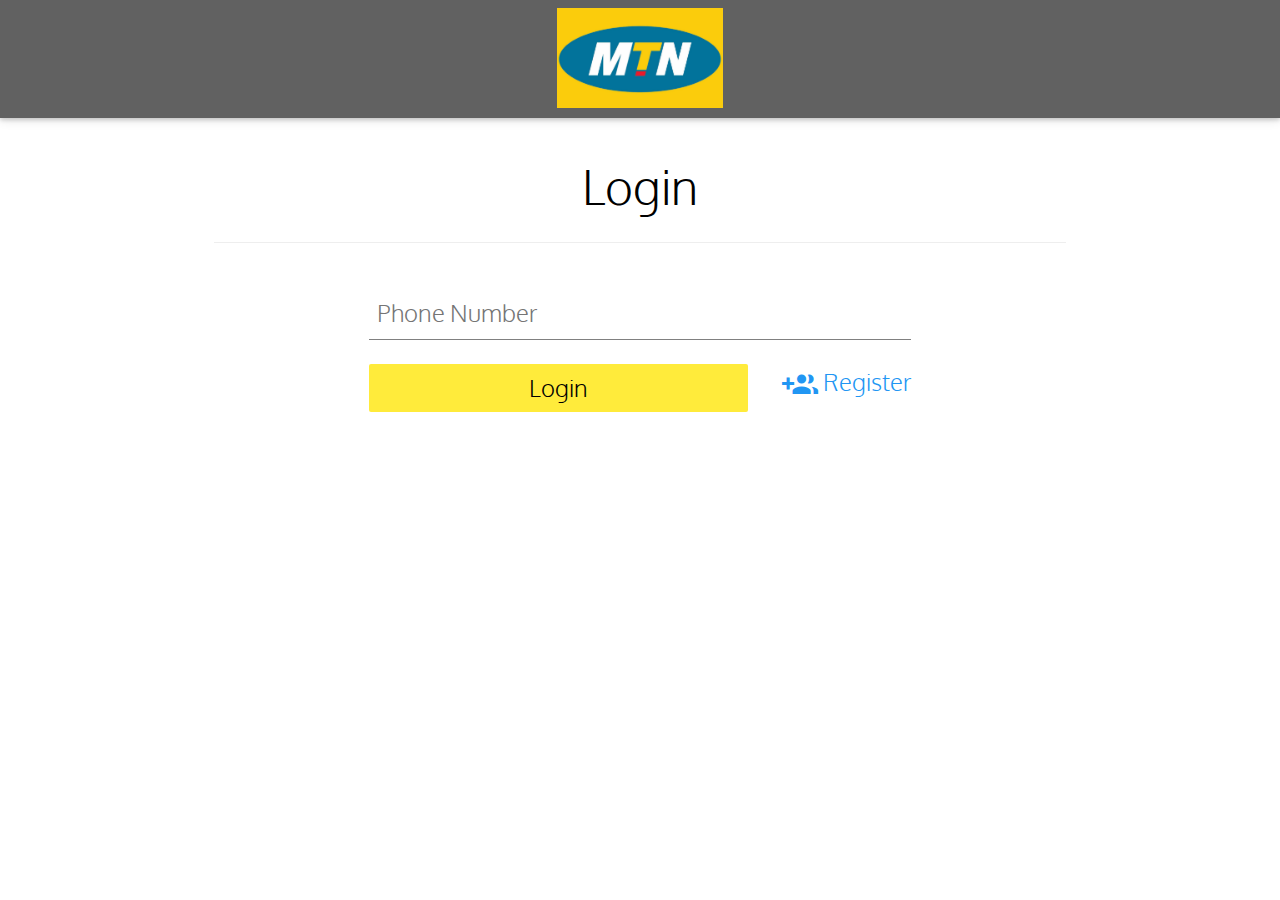
<file: app/static/index.html>
<!doctype html>
<html lang="en">

<head>
    <meta charset="UTF-8" />
    <meta name="viewport" content="width=device-width, initial-scale=1">
    <link href="css/style.css" rel="stylesheet" />
    <link href="css/w3.css" rel="stylesheet" />
    <link href="css/w3-theme-yellow.css" rel="stylesheet" />
    <link rel="shortcut icon" type="image/jpg" href="images/logo-square.jpg" />
    <title>Login</title>
</head>

<body>
<!--Header-->
    <header id="navBar" class="w3-topnav w3-card-2 w3-hide-small w3-dark-grey" style="">
        <div class="w3-center">
            <img src="images/logo-portrait.jpg" height="100" />
        </div>
    </header>

    <div class="w3-hide-large w3-hide-medium">
        <header class="w3-container w3-card-2 w3-dark-grey">
            <div class="w3-center">
                <img src="images/logo-portrait.jpg" height="100" />
            </div>
        </header>
    </div>

    <!--Content-->
    <div class="">
        <div class="w3-content w3-padding-xxlarge">
            <div class="w3-padding">
                <header class="w3-center w3-xxxlarge">Login</header>
                <hr />
                <div class="w3-row-padding">
                    <div class="w3-col w3-container s12 m2">&nbsp</div>
                    <form id="login_form" class="w3-col w3-container s12 m8">
                        <div class="w3-group">
                            <input id="login_phoneno" type="tel" pattern="^0\d{10}$" title="Please write a valid phone number" class="w3-input w3-text-black w3-xlarge" required="required" placeholder="Phone Number" />
                        </div>
                        <input id="btnLogin" type="submit" value="Login" class="w3-btn w3-round-small w3-xlarge w3-theme" style="width: 70%" />

                        <a href="#" onclick="openModal('signup');" class="w3-text-blue w3-right w3-xlarge" style="text-decoration: none;"><i class="material-icons w3-xxlarge">group_add</i> Register</a>
                        <br />
                        <br />
                    </form>
                    <div class="w3-col w3-container s12 m2">&nbsp</div>
                </div>
            </div>
        </div>
    </div>

    <!--Modals-->
    <div id="signup" class="w3-modal">
        <div class="w3-modal-content w3-card-8 w3-round-large">
            <header class="w3-container">
                <span onclick="closeModal('signup');" class="w3-closebtn">&times;</span>
            </header>

            <form id="registeration_form" class="w3-container w3-padding-16" style="width: 80%; margin: 0 auto;">
                <h1 class="w3-center">Register New User</h1>
                <div class="w3-group">
                    <input id="register_name" class="w3-input w3-text-black w3-xlarge" required="required" placeholder="Name of User" />
                </div>
                <div class="w3-group">
                    <input id="register_phoneno" 
                            <input type="tel" pattern="^0\d{10}" title="Please write a valid phone number" class="w3-input w3-text-black w3-xlarge" required="required" placeholder="Phone Number" />
                </div>

                <input id="btnRegister" type="submit" value="Register" class="w3-btn w3-round-small w3-xlarge w3-theme" />
            </form>

        </div>
    </div>
    

    <!--Script-->
    <script type="text/javascript">
        function openModal(arg) {
            document.getElementById(arg).style.display = 'block';
        }

        function closeModal(arg) {
            document.getElementById(arg).style.display = 'none';
        }
    </script>
    <script src="js/jquery.min.js"></script>
    <script src="js/bootstrap.min.js"></script>
    <script src="js/lib.js"></script>
    <script src="js/users.js"></script>
    <script src="js/index.js"></script>
</body>

</html>
</file>
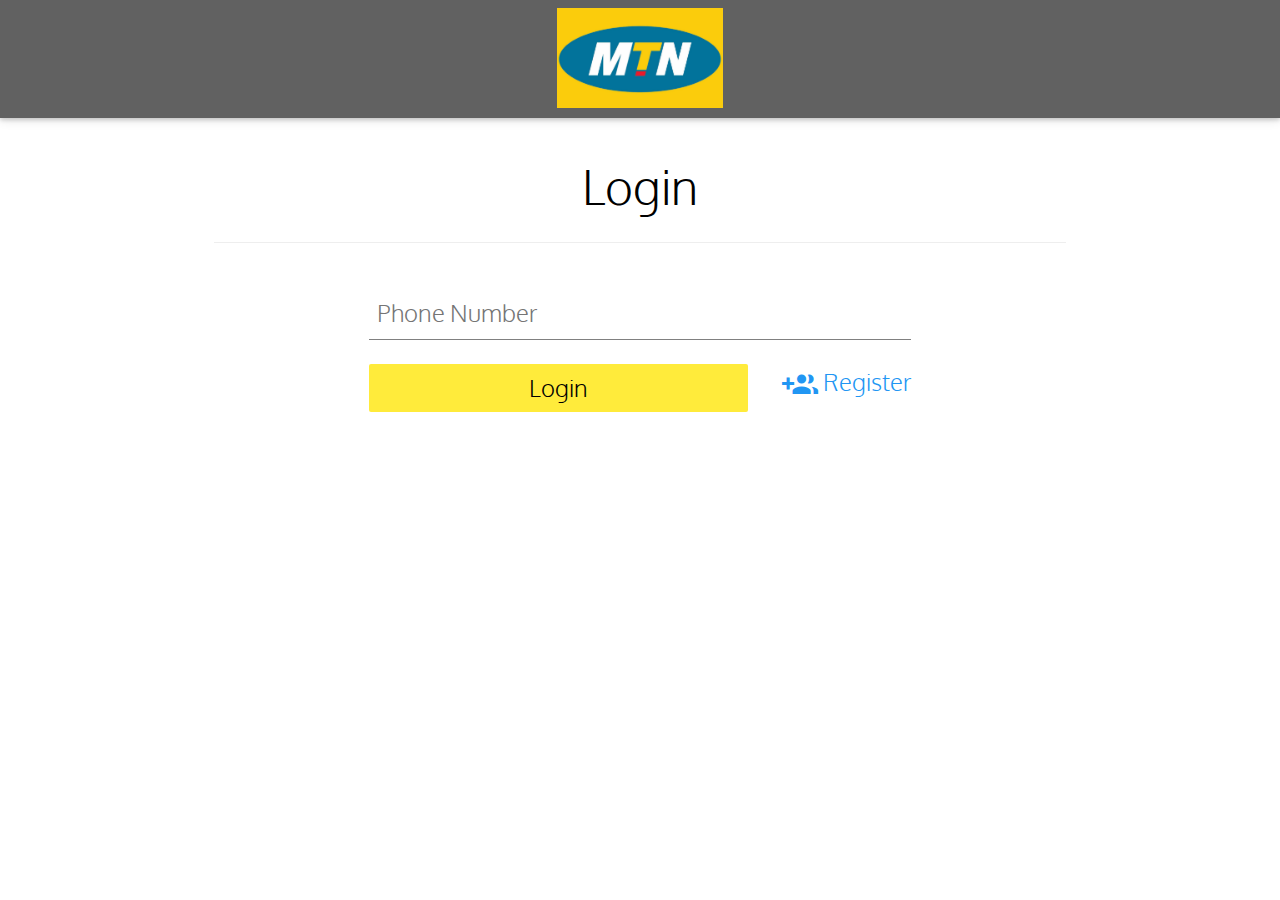
<file: app/static/dashboard.html>
<!DOCTYPE html>
<html>

<head>
    <meta charset="utf-8" />
    <meta name="viewport" content="width=device-width, initial-scale=1" />
    <link href="css/style.css" rel="stylesheet" />
    <link href="css/w3.css" rel="stylesheet" />
    <link href="css/w3-theme-yellow.css" rel="stylesheet" />
    <link href="css/bootstrap.min.css" rel="stylesheet" />
    <link rel="shortcut icon" type="image/jpg" href="images/logo-square.jpg" />
    <title>Dashboard</title>
</head>

<body>
    <!--Header-->
    <header id="navBar" class="w3-topnav w3-card-2 w3-hide-small w3-dark-grey" style="">
        <div class="w3-center">
            <img src="images/logo-portrait.jpg" height="100" />
        </div>
    </header>
    <div class="w3-hide-large w3-hide-medium">
        <header class="w3-container w3-card-2 w3-dark-grey">
            <div class="w3-center">
                <img src="images/logo-portrait.jpg" height="100" />
            </div>
        </header>
    </div>
    <!--Content-->
    <h2 class="w3-center">Hello, <span id="user"></span></h2>
    <div class="w3-center">
        <ul class="nav nav-pills" style="display: inline-block !important;">
            <li class="active"><a data-toggle="pill" href="#info" class="w3-large" style="text-decoration: none;">Info</a></li>
            <li><a data-toggle="pill" href="#recharge" class="w3-large" style="text-decoration: none;">Recharge</a></li>
            <li><a data-toggle="pill" href="#migrate" class="w3-large" style="text-decoration: none;">Migrate Plan</a></li>
            <li><a data-toggle="pill" href="#phone" class="w3-large" style="text-decoration: none;">Phone</a></li>
            <li><a data-toggle="pill" href="#messaging" class="w3-large" style="text-decoration: none;">Messaging</a></li>
        </ul>
    </div>
    <div class="tab-content w3-content">
        <div id="info" class="tab-pane fade in active">
            <form style="width: 50%; margin: 0 auto;">
                <div>
                    <label class="w3-xlarge"><b>Phone Number:</b>&nbsp;&nbsp;&nbsp;<span id="phonenumber"></span></label>
                    <br />
                    <label class="w3-xlarge"><b>Main Balance:</b>&nbsp;&nbsp;&nbsp;<span class="w3-text-green">&#8358;</span><span id="balance"></span></label>
                    <br />
                    <label class="w3-xlarge"><b>Bonus Balance:</b>&nbsp;&nbsp;&nbsp;<span class="w3-text-green">&#8358;</span><span id="bbalance"></span></label>
                    <br />
                    <label class="w3-xlarge"><b>Data:</b>&nbsp;&nbsp;&nbsp;<span id="dbalance"></span> Mb</label>
                    <br />
                    <label class="w3-xlarge"><b>Bonus Data:</b>&nbsp;&nbsp;&nbsp;<span id="bdbalance"></span> Mb</label>
                    <br />
                    <label class="w3-xlarge"><b>Tarrif Plan:</b>&nbsp;&nbsp;&nbsp;<span id="tplan"></span></label>
                </div>
            </form>
        </div>
        <div id="recharge" class="tab-pane fade in">
            <form style="width: 80%; margin: 0 auto;" class="w3-row">
                <div class="w3-third w3-padding">
                    <div class="w3-group">
                        <label for="prices" class="">Choose Amount to Recharge</label>
                        <select id="prices" name="prices" class="w3-input w3-text-black w3-large">
                            <option></option>
                        </select>
                    </div>
                </div>
                <div class="w3-twothird w3-padding w3-border-left">
                    <div class="w3-group">
                        <span class="w3-transparent w3-border-0 w3-right w3-padding" style="width:15%; cursor: pointer !important;" onclick="del('#txtRecharge')"><i class="material-icons w3-xxlarge">backspace</i></span>
                        <input id="txtRecharge" name="txtRecharge" class="w3-input w3-text-black w3-xlarge w3-center" style="width:85%" />
                    </div>
                    <div id="reButtonPad" class="buttonpad" style="width:80%; margin: 0 auto;">
                        <div class="w3-row">
                            <div class="w3-third w3-center">
                                <span id="1" class="w3-btn w3-border w3-xlarge w3-round-medium button">1</span>
                            </div>
                            <div class="w3-third w3-center">
                                <span id="2" class="w3-btn w3-border w3-xlarge w3-round-medium button">2</span>
                            </div>
                            <div class="w3-third w3-center">
                                <span id="3" class="w3-btn w3-border w3-xlarge w3-round-medium button">3</span>
                            </div>
                        </div>
                        <br />
                        <div class="w3-row">
                            <div class="w3-third w3-center">
                                <span id="4" class="w3-btn w3-border w3-xlarge w3-round-medium button">4</span>
                            </div>
                            <div class="w3-third w3-center">
                                <span id="5" class="w3-btn w3-border w3-xlarge w3-round-medium button">5</span>
                            </div>
                            <div class="w3-third w3-center">
                                <span id="6" class="w3-btn w3-border w3-xlarge w3-round-medium button">6</span>
                            </div>
                        </div>
                        <br />
                        <div class="w3-row">
                            <div class="w3-third w3-center">
                                <span id="7" class="w3-btn w3-border w3-xlarge w3-round-medium button">7</span>
                            </div>
                            <div class="w3-third w3-center">
                                <span id="8" class="w3-btn w3-border w3-xlarge w3-round-medium button">8</span>
                            </div>
                            <div class="w3-third w3-center">
                                <span id="9" class="w3-btn w3-border w3-xlarge w3-round-medium button">9</span>
                            </div>
                        </div>
                        <br />
                        <div class="w3-row">
                            <div class="w3-third w3-center">
                                <span id="*" class="w3-btn w3-border w3-xlarge w3-round-medium button">*</span>
                            </div>
                            <div class="w3-third w3-center">
                                <span id="0" class="w3-btn w3-border w3-xlarge w3-round-medium button">0</span>
                            </div>
                            <div class="w3-third w3-center">
                                <span id="#" class="w3-btn w3-border w3-xlarge w3-round-medium button">#</span>
                            </div>
                        </div>
                    </div>
                    <br />
                    <input id="btnRecharge" type="submit" value="Recharge" class="w3-btn w3-round-small w3-xlarge w3-theme" style="width:100%" />
                </div>
            </form>
        </div>
        <div id="migrate" class="tab-pane fade in">
            <form style="width: 80%; margin: 0 auto;" class="w3-row">
                <div class="w3-third w3-padding">
                    <div class="w3-group">
                        <label>
                            <u>Current Plan</u>
                            <br />
                            <span id="currentplan"></span>
                        </label>
                    </div>
                    <div class="w3-group">
                        <label for="plans" class="">Migrate To</label>
                        <select id="plans" name="plans" class="w3-input w3-text-black w3-large">
                            <option></option>
                        </select>
                    </div>
                </div>
                <div class="w3-twothird w3-padding w3-border-left">
                    <div class="w3-group">
                        <span class="w3-transparent w3-border-0 w3-right w3-padding" style="width:15%; cursor: pointer !important;" onclick="del('#txtMigrate')"><i class="material-icons w3-xxlarge">backspace</i></span>
                        <input id="txtMigrate" name="txtMigrate" class="w3-input w3-text-black w3-xlarge w3-center" style="width:85%" />
                    </div>
                    <div id="miButtonPad" class="buttonpad" style="width:80%; margin: 0 auto;">
                        <div class="w3-row">
                            <div class="w3-third w3-center">
                                <span id="1" class="w3-btn w3-border w3-xlarge w3-round-medium button">1</span>
                            </div>
                            <div class="w3-third w3-center">
                                <span id="2" class="w3-btn w3-border w3-xlarge w3-round-medium button">2</span>
                            </div>
                            <div class="w3-third w3-center">
                                <span id="3" class="w3-btn w3-border w3-xlarge w3-round-medium button">3</span>
                            </div>
                        </div>
                        <br />
                        <div class="w3-row">
                            <div class="w3-third w3-center">
                                <span id="4" class="w3-btn w3-border w3-xlarge w3-round-medium button">4</span>
                            </div>
                            <div class="w3-third w3-center">
                                <span id="5" class="w3-btn w3-border w3-xlarge w3-round-medium button">5</span>
                            </div>
                            <div class="w3-third w3-center">
                                <span id="6" class="w3-btn w3-border w3-xlarge w3-round-medium button">6</span>
                            </div>
                        </div>
                        <br />
                        <div class="w3-row">
                            <div class="w3-third w3-center">
                                <span id="7" class="w3-btn w3-border w3-xlarge w3-round-medium button">7</span>
                            </div>
                            <div class="w3-third w3-center">
                                <span id="8" class="w3-btn w3-border w3-xlarge w3-round-medium button">8</span>
                            </div>
                            <div class="w3-third w3-center">
                                <span id="9" class="w3-btn w3-border w3-xlarge w3-round-medium button">9</span>
                            </div>
                        </div>
                        <br />
                        <div class="w3-row">
                            <div class="w3-third w3-center">
                                <span id="*" class="w3-btn w3-border w3-xlarge w3-round-medium button">*</span>
                            </div>
                            <div class="w3-third w3-center">
                                <span id="0" class="w3-btn w3-border w3-xlarge w3-round-medium button">0</span>
                            </div>
                            <div class="w3-third w3-center">
                                <span id="#" class="w3-btn w3-border w3-xlarge w3-round-medium button">#</span>
                            </div>
                        </div>
                    </div>
                    <br />
                    <input id="btnMigrate" type="submit" value="Migrate" class="w3-btn w3-round-small w3-xlarge w3-theme" style="width:100%" />
                </div>
            </form>
        </div>
        <div id="phone" class="tab-pane fade in">
            <form style="width: 80%; margin: 0 auto;" class="w3-row">
                <div class="w3-third w3-padding">
                    <div class="w3-group">
                        <input id="txtSeconds" name="txtSeconds" type="number" class="w3-input w3-text-black w3-xlarge" placeholder="No. of Seconds" />
                    </div>
                </div>
                <div class="w3-twothird w3-padding w3-border-left">
                    <div class="w3-group">
                        <span class="w3-transparent w3-border-0 w3-right w3-padding" style="width:15%; cursor: pointer !important;" onclick="del('#txtPhone')"><i class="material-icons w3-xxlarge">backspace</i></span>
                        <input id="txtPhone" name="txtPhone" class="w3-input w3-text-black w3-xlarge w3-center" style="width:85%" />
                    </div>
                    <div id="phButtonPad" class="buttonpad" style="width:80%; margin: 0 auto;">
                        <div class="w3-row">
                            <div class="w3-third w3-center">
                                <span id="1" class="w3-btn w3-border w3-xlarge w3-round-medium button">1</span>
                            </div>
                            <div class="w3-third w3-center">
                                <span id="2" class="w3-btn w3-border w3-xlarge w3-round-medium button">2</span>
                            </div>
                            <div class="w3-third w3-center">
                                <span id="3" class="w3-btn w3-border w3-xlarge w3-round-medium button">3</span>
                            </div>
                        </div>
                        <br />
                        <div class="w3-row">
                            <div class="w3-third w3-center">
                                <span id="4" class="w3-btn w3-border w3-xlarge w3-round-medium button">4</span>
                            </div>
                            <div class="w3-third w3-center">
                                <span id="5" class="w3-btn w3-border w3-xlarge w3-round-medium button">5</span>
                            </div>
                            <div class="w3-third w3-center">
                                <span id="6" class="w3-btn w3-border w3-xlarge w3-round-medium button">6</span>
                            </div>
                        </div>
                        <br />
                        <div class="w3-row">
                            <div class="w3-third w3-center">
                                <span id="7" class="w3-btn w3-border w3-xlarge w3-round-medium button">7</span>
                            </div>
                            <div class="w3-third w3-center">
                                <span id="8" class="w3-btn w3-border w3-xlarge w3-round-medium button">8</span>
                            </div>
                            <div class="w3-third w3-center">
                                <span id="9" class="w3-btn w3-border w3-xlarge w3-round-medium button">9</span>
                            </div>
                        </div>
                        <br />
                        <div class="w3-row">
                            <div class="w3-third w3-center">
                                <span id="*" class="w3-btn w3-border w3-xlarge w3-round-medium button">*</span>
                            </div>
                            <div class="w3-third w3-center">
                                <span id="0" class="w3-btn w3-border w3-xlarge w3-round-medium button">0</span>
                            </div>
                            <div class="w3-third w3-center">
                                <span id="#" class="w3-btn w3-border w3-xlarge w3-round-medium button">#</span>
                            </div>
                        </div>
                    </div>
                    <br />
                    <div class="w3-row">
                        <div class="w3-half w3-padding">
                            <button id="btnCall" type="submit" class="w3-btn w3-round-small w3-xlarge w3-green" style="width:100%"><i class="material-icons w3-xxlarge">call</i></button>
                        </div>
                        <div class="w3-half w3-padding">
                            <button id="btnEnd" type="button" class="w3-btn w3-round-small w3-xlarge w3-red" style="width:100%"><i class="material-icons w3-xxlarge">call_end</i></button>
                        </div>
                    </div>
                </div>
            </form>
        </div>
        <div id="messaging" class="tab-pane fade in">
            <form style="width: 50%; margin: 0 auto;">
                <div class="w3-group">
                    <input id="txtNumber" name="txtNumber" type="number" class="w3-input w3-text-black w3-xlarge" required="required" placeholder="Phone Number" />
                </div>
                <div class="w3-group">
                    <textarea id="txtMessage" name="txtMessage" type="number" class="w3-input w3-text-black w3-xlarge" required="required" placeholder="Message"></textarea>
                </div>
                <div class="w3-row">
                    <div class="w3-half w3-padding">
                        <button id="btnSend" type="submit" class="w3-btn w3-round-small w3-xlarge w3-green" style="width:100%"><i class="material-icons w3-xxlarge">send</i></button>
                    </div>
                    <div class="w3-half w3-padding">
                        <button id="btnClear" type="reset" class="w3-btn w3-round-small w3-xlarge w3-red" style="width:100%"><i class="material-icons w3-xxlarge">delete</i></button>
                    </div>
                </div>
            </form>
        </div>
    </div>
    <!--Modals-->
    <div id="reResponse" class="w3-modal">
        <div class="w3-modal-content w3-card-8 w3-round-large">

            <form class="w3-container w3-padding-16" style="width: 80%; margin: 0 auto;">
                <label class="w3-xlarge">Your account has been recharged with <span class="w3-text-green">&#8358;</span><span id="responseRe"></span>.</label>
                <br /><br />
                <span id="btnDone" class="w3-btn w3-round-small w3-xlarge w3-green w3-right" style="width:100%" onclick="closeModal('reResponse');"><i class="material-icons w3-xxlarge">done</i></span>
            </form>

        </div>
    </div>

    <div id="miResponse" class="w3-modal">
        <div class="w3-modal-content w3-card-8 w3-round-large">

            <form class="w3-container w3-padding-16" style="width: 80%; margin: 0 auto;">
                <label class="w3-xlarge">You have been migrated to <span id="responseMi"></span> plan.</label>
                <br /><br />
                <span id="btnDone" class="w3-btn w3-round-small w3-xlarge w3-green w3-right" style="width:100%" onclick="closeModal('miResponse');"><i class="material-icons w3-xxlarge">done</i></span>
            </form>

        </div>
    </div>

    <div id="phResponse" class="w3-modal">
        <div class="w3-modal-content w3-card-8 w3-round-large">

            <form class="w3-container w3-padding-16" style="width: 80%; margin: 0 auto;">
                <label class="w3-xlarge">Your call cost <span class="w3-text-green">&#8358;</span><span id="responsePh"></span>.</label>
                <br /><br />
                <span id="btnDone" class="w3-btn w3-round-small w3-xlarge w3-green w3-right" style="width:100%" onclick="closeModal('phResponse');"><i class="material-icons w3-xxlarge">done</i></span>
            </form>

        </div>
    </div>

    <div id="meResponse" class="w3-modal">
        <div class="w3-modal-content w3-card-8 w3-round-large">

            <form class="w3-container w3-padding-16" style="width: 80%; margin: 0 auto;">
                <label class="w3-xlarge">Your sms cost <span class="w3-text-green">&#8358;</span><span id="responseMe"></span>.</label>
                <br /><br />
                <span id="btnDone" class="w3-btn w3-round-small w3-xlarge w3-green w3-right" style="width:100%" onclick="closeModal('meResponse');"><i class="material-icons w3-xxlarge">done</i></span>
            </form>

        </div>
    </div>

    <!--Script-->
    <script type="text/javascript">
    var rebuttons = document.querySelectorAll('#reButtonPad span');
    for (var i = 0; i < rebuttons.length; i++) {
        rebuttons[i].onclick = function(e) {

            var txtbox = document.querySelector('#txtRecharge');
            var action = this.innerHTML;

            txtbox.value += action;
        }
    }
    var mibuttons = document.querySelectorAll('#miButtonPad span');
    for (var i = 0; i < mibuttons.length; i++) {
        mibuttons[i].onclick = function(e) {

            var txtbox = document.querySelector('#txtMigrate');
            var action = this.innerHTML;

            txtbox.value += action;
        }
    }
    var phbuttons = document.querySelectorAll('#phButtonPad span');
    for (var i = 0; i < phbuttons.length; i++) {
        phbuttons[i].onclick = function(e) {

            var txtbox = document.querySelector('#txtPhone');
            var action = this.innerHTML;

            txtbox.value += action;
        }
    }

    function del(arg) {
        var txtbox = document.querySelector(arg);
        var temp = txtbox.value;
        txtbox.value = temp.substring(0, temp.length - 1);
    }

    function openModal(arg) {
        document.getElementById(arg).style.display = 'block';
    }

    function closeModal(arg) {
        document.getElementById(arg).style.display = 'none';
    }
    </script>
    <script src="js/jquery.min.js"></script>
    <script src="js/bootstrap.min.js"></script>
    <script src="js/lib.js"></script>
    <script src="js/migrations.js"></script>
    <script src="js/users.js"></script>
    <script src="js/dash.js"></script>
</body>

</html>
</file>
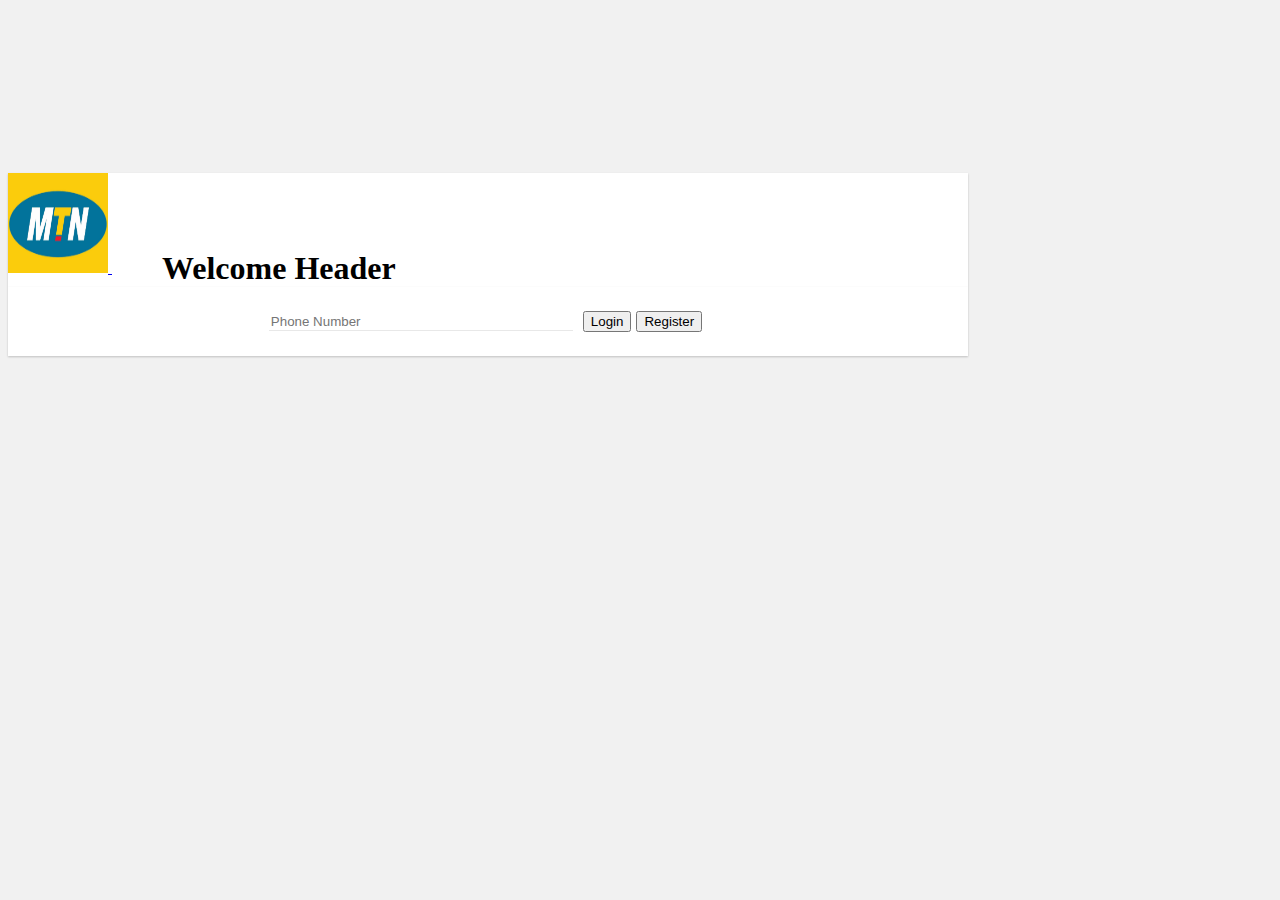
<file: app/static/index2.html>
<!doctype html>
<html lang="en">
  <head>
    <meta charset="UTF-8"/>
    <meta name="viewport" content="width=device-width, initial-scale=1">
    <title>Document</title>
    <link href="css/bootstrap.min.css" rel="stylesheet"/>
    <link href="css/style2.css" rel="stylesheet"/>
  </head>
  <body>
    <div id="registeration_modal" class="modal fade">
      <div class="modal-dialog">
        <div class="modal-content">
          <form id="registeration_form" class="registeration-form">
            <div class="modal-header">
              <button type="button" class="close" data-dismiss="modal">
                <span aria-hidden="true">&times;</span>
              </button>
              <h4 class="modal-title">Register</h4>
            </div>
            <div class="modal-body">
              <div class="control-group">
                <label for="register_name">Full Name</label>
                <input class="form-control" type="text" id="register_name" required/>
              </div>
              <div class="control-group">
                <label for="register_phoneno">Phone Number</label>
                <input type="tel" pattern="^0\d{10}" title="Please write a valid phone number" required
                       class="form-control" id="register_phoneno"/>
              </div>
            </div>
            <div class="modal-footer">
              <button type="button" class="btn btn-default" data-dismiss="modal">Close</button>
              <button class="btn btn-primary">
                Save <i class="glyphicon glyphicon-save"></i>
              </button>
            </div>
          </form>
        </div>
      </div>
    </div>
    <div class="container">
      <div class="jumbotron app-header card">
        <a href="#">
          <img class="" alt="MTN Logo" src="images/logo-portrait.jpg" width="100" height="100"/>
        </a>
        <h1 class="app-header__text">Welcome Header</h1>
      </div>
       <div class="wrapper">
         <form class="login-form card" id="login_form">
           <input type="tel" pattern="^0\d{10}$" title="Please write a valid phone number" required
                  class="form-control login-form__field" id="login_phoneno" placeholder="Phone Number"/>
           <button class="btn btn-primary login-form__button">
             Login <i class="glyphicon glyphicon-log-in"></i>
           </button>
           <button class="btn btn-default login-form__button" type="button" data-toggle="modal"
                   data-target="#registeration_modal">
             Register <i class="glyphicon glyphicon-plus"></i>
           </button>
         </form>
       </div>
    </div>
    <script src="js/jquery.min.js"></script>
    <script src="js/bootstrap.min.js"></script>
    <script src="js/lib.js"></script>
    <script src="js/users.js"></script>
    <script src="js/index.js"></script>
  </body>
</html>
</file>
<file: app/static/css/style.css>
﻿@font-face {
    font-family: 'Oxygen-Light';
    src: url('../fonts/Oxygen-Light.ttf') format('truetype');
}

html, body {
    height: 100%;
    font-family: Oxygen-Light, sans-serif !important;
    /*font-weight: 300 !important;*/
    font-size: 20px !important;
}

@font-face {
    font-family: 'Material Icons';
    font-style: normal;
    font-weight: 400;
    src: url(../fonts/MaterialIcons-Regular.eot); /* For IE6-8 */
    src: local('Material Icons'), local('../fonts/MaterialIcons-Regular'), url(../fonts/MaterialIcons-Regular.woff2) format('woff2'), url(../fonts/MaterialIcons-Regular.woff) format('woff'), url(../fonts/MaterialIcons-Regular.ttf) format('truetype');
}

.material-icons {
    font-family: 'Material Icons';
    font-weight: normal;
    font-style: normal;
    font-size: 24px;
    display: inline-block;
    width: 1em;
    height: 1em;
    line-height: 1;
    text-transform: none;
    letter-spacing: normal;
    word-wrap: normal;
    /* Support for all WebKit browsers. */
    -webkit-font-smoothing: antialiased;
    /* Support for Safari and Chrome. */
    text-rendering: optimizeLegibility;
    /* Support for Firefox. */
    -moz-osx-font-smoothing: grayscale;
    /* Support for IE. */
    font-feature-settings: 'liga';
}

.material-icons, .icon-text, .icon-text-caps, .icon-text-tweaked {
    vertical-align: middle;
}

.icon-text-caps, .icon-text-tweaked {
    text-transform: uppercase;
}

.icon-text-tweaked {
    position: relative;
    top: 1px;
}

*::-webkit-scrollbar {
    width: 10px;
    height: 10px;
}

*::-webkit-scrollbar-track {
    background-color: transparent;
    -webkit-box-shadow: inset 0 0 6px rgba(0,0,0,0.5);
    border-radius: 10px;
}

*::-webkit-scrollbar-thumb {
    background-color: #ffeb3b;
    border-radius: 10px;
    -webkit-box-shadow: inset 0 0 6px rgba(0,0,0,0.5);
}

*::-webkit-scrollbar-corner {
    background-color: transparent;
}

.buttonpad span {
    width: 80% !important;
    margin: 0 auto !important;
    cursor: pointer !important;
    background-color: lightgray !important;
    color: black !important;
}
</file>
<file: app/static/css/w3-theme-yellow.css>
.w3-theme {color:#000 !important;background-color:#ffeb3b !important}
.w3-theme-light {color:#000 !important;background-color:#fffde7 !important}
.w3-theme-dark {color:#000 !important;background-color:#f57f17 !important}
.w3-text-theme {color:#d2be0e !important}
.w3-theme-l5 {color:#000 !important;background-color:#fffde7 !important}
.w3-theme-l4 {color:#000 !important;background-color:#fff9c4 !important}
.w3-theme-l3 {color:#000 !important;background-color:#fff59d !important}
.w3-theme-l2 {color:#000 !important;background-color:#fff176 !important}
.w3-theme-l1 {color:#000 !important;background-color:#ffee58 !important}
.w3-theme-d1 {color:#000 !important;background-color:#f0dc2c !important}
.w3-theme-d2 {color:#000 !important;background-color:#e1cd1d !important}
.w3-theme-d3 {color:#000 !important;background-color:#d2be0e !important}
.w3-theme-d4 {color:#000 !important;background-color:#c3af00 !important}
.w3-theme-action {color:#fff !important;background-color:#e1cd1d !important}
</file>
<file: app/static/css/style2.css>
body {
    background-color: #f1f1f1;
}

.container {
    max-width: 960px;
}

.card {
    border-radius: 0;
    background-color: white;
    box-shadow: 0 1px 2px rgba(0,0,0,0.2)
}

.container .app-header {
    border-radius: 0;
    margin-top: 20px;
}

.app-header__text {
    display: inline-block;
    margin: 0;
    vertical-align: middle;
    margin-left: 50px;
}

.centered-xy {
    display: flex;
    justify-content: center;
    align-items: center;
}

.login-form {
    align-items: center;
    display: flex;
    justify-content: center;
    margin-left: auto;
    margin-right: auto;
    padding-top: 24px;
    padding-bottom: 24px;
}

.login-form__field {
    border: none;
    border-bottom: 1px solid #e8e8e8;
    box-shadow: none;
    display: inline-block;
    margin-right: 10px;
    width: 300px;
}

.login-form__field:focus {
    box-shadow: none;
    border-bottom-color: #acacac;
}

.login-form__button {
    margin-right: 5px;
}

@media (min-width: 768px) {
    .modal-content {
        border-radius: 0;
        box-shadow: 0 2px 4px rgba(0,0,0,0.14);
    }
}
</file>
